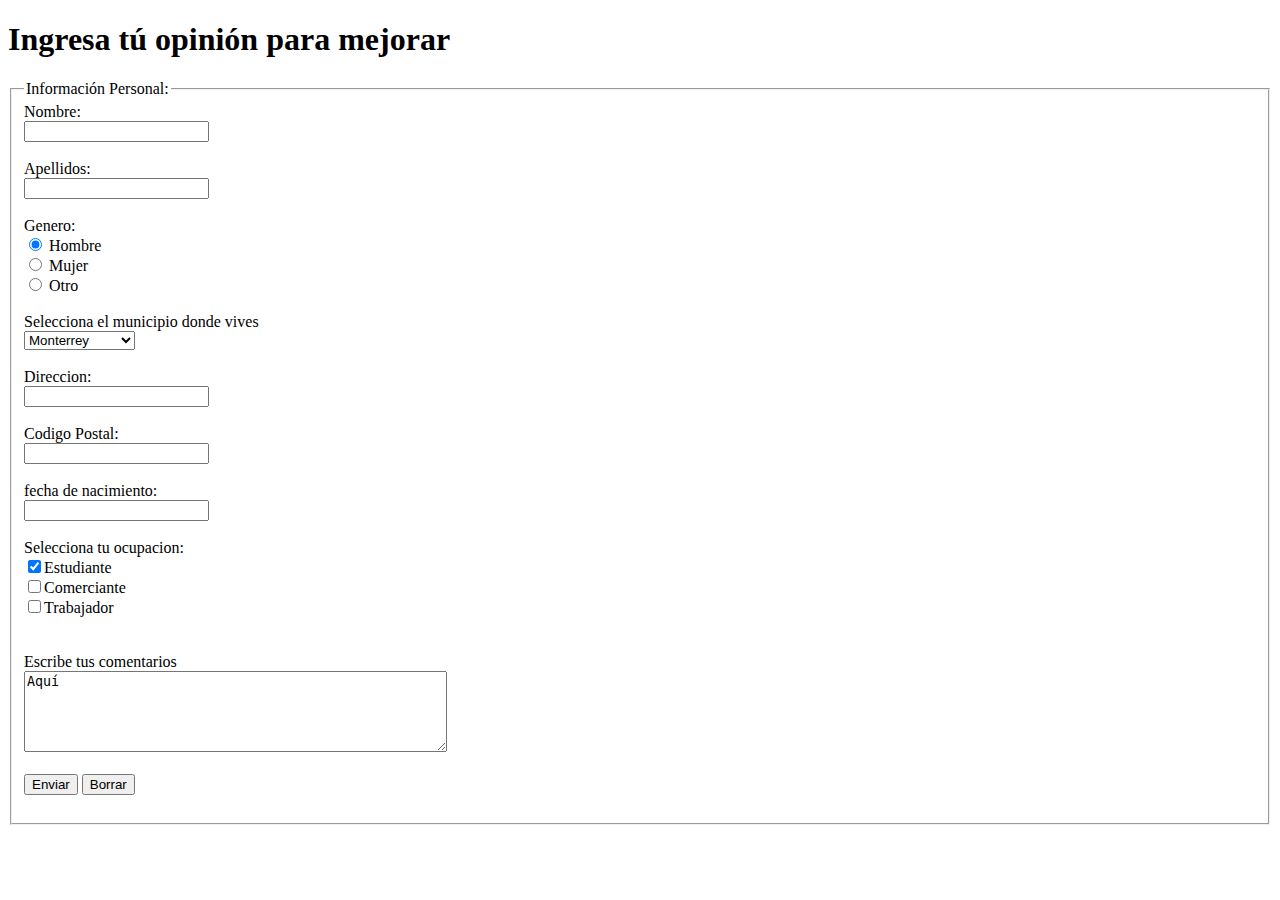
<file: comentarios.html>
<!DOCTYPE html>
<html lang="en">
<head>
	<meta name="autor" content="comentarios">
	<meta http-equiv="Content-Type" content="text/html;charset=iso-8859-1"/>	 
	<meta charset="UTF-8">
	<title>Comentarios</title>
	<link rel="stylesheet" type="text/css" href="C:\Users\ivan_\Desktop\Sitio web\My proyecto web\CSS/comentarios.css">
</head>
<body>
	<h1>Ingresa t&uacute opini&oacuten para mejorar</h1>
	 <form action= "mailto:giozanetti23@gmail.com" method="post" enctype="text/plain"> 

<fieldset>
<legend>Informaci&oacuten Personal:</legend>
Nombre: <br> <input type="text" name="nombre" value="">
<br>
<br>
Apellidos: <br> <input type="text" name="apellido" value="">
<br>
<br>
Genero:<br>
<input type="radio" name="genero" value="Hombre" checked> Hombre <br><input type="radio" name="genero" value="Mujer"> Mujer<br><input type="radio" name="genero" value="Otro"> Otro
<br>
<br>
Selecciona el municipio donde vives <br>
<select name="municipio" > <!-- size="3", size="4" multiple-->
<option value="mty">Monterrey</option>
<option value="apod">Apodaca</option>
<option value="gpe">Guadalupe</option>
<option value="sta.cat.">Santa Catarina</option>
</select>
<br>
<br>
Direccion: <br><input type="text" name="Direccion" value="">
<br>
<br>
Codigo Postal: <br><input type="text" name="Codigopostal" value="">
<br>
<br>
fecha de nacimiento: <br><input type="text" name="fechanac" value="">
<br>
<br>
Selecciona tu ocupacion:<br>
<input type="checkbox" name="ocupacion" value="Estudiante" checked>Estudiante<br>
<input type="checkbox" name="ocupacion" value="Comerciante">Comerciante<br>
<input type="checkbox" name="ocupacion" value="Trabajador">Trabajador<br>
<br>
<br>
Escribe tus comentarios<br>
<textarea name="comentarios" rows="5" cols="50">Aqu&iacute
</textarea> 
<br>
<br>
<input type="submit" value="Enviar">
<input type="reset" value="Borrar">

<br><br>
</fieldset>
</form>

   
</body>
</html>
</file>
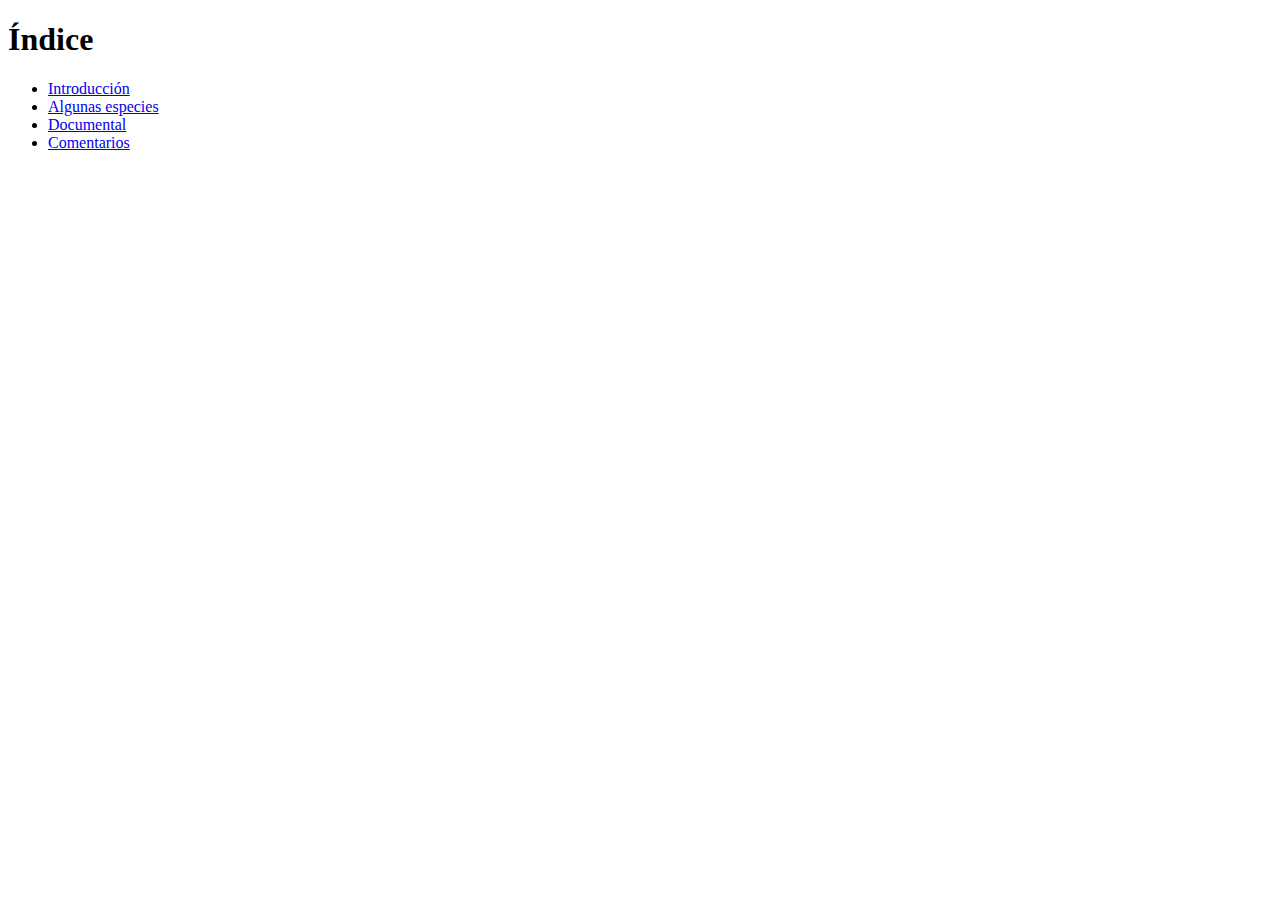
<file: indice.html>
<!DOCTYPE html>
<html lang="en">
<head>
	<meta name="autor" content="Christiam Ivan Rodriguez Moreno">
	<meta http-equiv="Content-Type" content="text/html;charset=iso-8859-1"/>	 
	<meta charset="UTF-8">
	<title>&Iacutendice</title>
	<link rel="stylesheet" type="text/css" href="C:\Users\ivan_\Desktop\Sitio web\My proyecto web\CSS/indice.css">
</head>
<body >
	<h1>&Iacutendice</h1>
	<ul>
		<li id="lintroduccion"><a id="introduccion" href="introduccion.html" target="abrir aqui" title="Que son?"> Introducci&oacuten </a></li>
		<li id="lespecies"><a id="especies" href="especies.html" target="abrir aqui" title="Conoce algunas especies">Algunas especies</a></li>
		<li id="ldocumental"><a id="documental" href="documental.html" target="abrir aqui" title="Ve este video">Documental</a></li>
		<li id="lcomentarios"><a id="comentarios" href="comentarios.html" target="abrir aqui" title="Danos t&uacute opinion">Comentarios</a></li>
	</ul>
</body>
</file>
